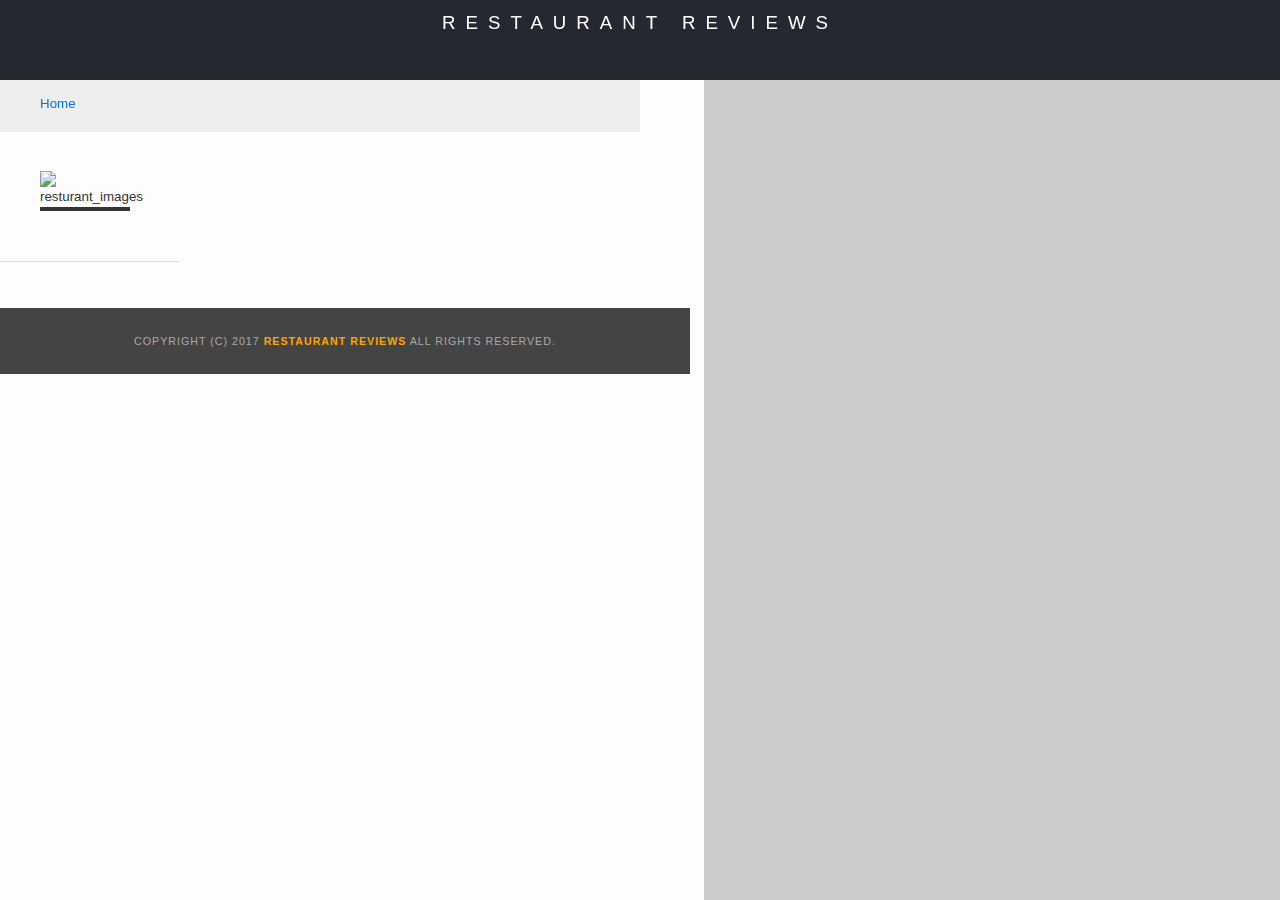
<file: restaurant.html>
<!DOCTYPE html>
<html>

<head>
  <meta charset="UTF-8">
  <!-- <meta name="viewport" content="width=device-width, initial-scale=1"> -->
  <meta name='viewport' content='initial-scale=1,maximum-scale=1,user-scalable=no' />
  <meta http-equiv="X-UA-Compatible" content="ie=edge">
  
  <!-- Normalize.css for better cross-browser consistency -->
  <link rel="stylesheet" src="//normalize-css.googlecode.com/svn/trunk/normalize.css" />
  <!-- Main CSS file -->
  <link rel="stylesheet" href="css/styles.css" type="text/css">
  <link rel="stylesheet" href="https://unpkg.com/leaflet@1.3.1/dist/leaflet.css" integrity="sha512-Rksm5RenBEKSKFjgI3a41vrjkw4EVPlJ3+OiI65vTjIdo9brlAacEuKOiQ5OFh7cOI1bkDwLqdLw3Zg0cRJAAQ==" crossorigin=""/>
  <title>Restaurant Info</title>
</head>

<body class="inside">
  <!-- Beginning header -->
  <header class="grid one ">
    <!-- Beginning nav -->
    <nav>
      <h1><a href="/">Restaurant Reviews</a></h1>
    </nav>
    <!-- Beginning breadcrumb -->
    <ul id="breadcrumb" >
      <li><a href="/">Home</a></li>
    </ul>
    <!-- End breadcrumb -->
    <!-- End nav -->
  </header>
  <!-- End header -->

  <!-- Beginning main -->
  <main id="maincontent two">
    <!-- Beginning map -->
    <section id="map-container" >
      <div id="map" ></div>
    </section>
    <!-- End map -->
    <!-- Beginning restaurant -->
    <section  id="restaurant-container" >
      <h1 id="restaurant-name" ></h1>
      <img id="restaurant-img" alt="resturant_images">
      <p id="restaurant-cuisine"></p>
      <p id="restaurant-address"></p>
      <table id="restaurant-hours"></table>
    </section>
    <!-- end restaurant -->
    <!-- Beginning reviews -->
    <section id="reviews-container" class="grid review">
      <ul id="reviews-list"></ul>
    </section>
    <!-- End reviews -->
  </main>
  <!-- End main -->

  <!-- Beginning footer -->
  <footer id="footer" class="three">
    Copyright (c) 2017 <a href="/"><strong>Restaurant Reviews</strong></a> All Rights Reserved.
  </footer>
  <!-- End footer -->
  <script src="https://unpkg.com/leaflet@1.3.1/dist/leaflet.js" integrity="sha512-/Nsx9X4HebavoBvEBuyp3I7od5tA0UzAxs+j83KgC8PU0kgB4XiK4Lfe4y4cgBtaRJQEIFCW+oC506aPT2L1zw==" crossorigin=""></script>
  <!-- Beginning scripts -->
  <!-- Database helpers -->
  <script type="text/javascript" src="js/dbhelper.js"></script>
  <!-- Main javascript file -->
  <script type="text/javascript" src="js/restaurant_info.js"></script>
  <!-- Google Maps -->
 <!--  <script async defer src="https://maps.googleapis.com/maps/api/js?key=AIzaSyA_tKbW6A5pQ-eupxI56myUnHLqYCzOjKo&libraries=places&callback=initMap"></script> -->
  <!-- End scripts -->

</body>

</html>
</file>
<file: css/styles.css>
@charset "utf-8";
/* CSS Document */
body {
  margin :0;
  padding: 0;
}
body,td,th,p{
  font-family: Arial, Helvetica, sans-serif;
  font-size: 10pt;
  color: #333;
  line-height: 1.5;

}
body {
  background-color: #fdfdfd;
  margin: 0;
  position:relative;
}
.inside
{
  display:flex;
}
ul, li {
  font-family: Arial, Helvetica, sans-serif;
  font-size: 10pt;
  color: #333;
}
a {
  color: orange;
  text-decoration: none;
}
a:hover, a:focus {
  color: #3397db;
  text-decoration: none;
}
a img{
  border: none 0px #fff;
}
h1, h2, h3, h4, h5, h6 {
  font-family: Arial, Helvetica, sans-serif;
  margin: 0 0 20px;
}
article, aside, canvas, details, figcaption, figure, footer, header, hgroup, menu, nav, section {
  display: block;
}
#maincontent {
  background-color: #f3f3f3;
  min-height: 100%;
}
#footer {
  background-color: #444;
  color: #aaa;
  font-size: 8pt;
  letter-spacing: 1px;
  padding: 25px;
  text-align: center;
  text-transform: uppercase;
}
/* ====================== Navigation ====================== */
nav {
  width: 100%;
  height: 80px;
  background-color: #252831;
  text-align:center;
}
nav h1 {
  margin: auto;
}
nav h1 a {
  color: #fff;
  font-size: 14pt;
  font-weight: 200;
  letter-spacing: 10px;
  text-transform: uppercase;
}
#breadcrumb {
    padding: 10px 40px 16px;
    list-style: none;
    background-color: #eee;
    font-size: 17px;
    margin: 0;
    width: calc(50% - 80px);
}

/* Display list items side by side */
#breadcrumb li {
    display: inline;
}

/* Add a slash symbol (/) before/behind each list item */
#breadcrumb li+li:before {
    padding: 8px;
    color: black;
    content: "/\00a0";
}

/* Add a color to all links inside the list */
#breadcrumb li a {
    color: #0275d8;
    text-decoration: none;
}

/* Add a color on mouse-over */
#breadcrumb li a:hover {
    color: #01447e;
    text-decoration: underline;
}
/* ====================== Map ====================== */
#map {
  height: 400px;
  width: 100%;
  background-color: #ccc;
}
/* ====================== Restaurant Filtering ====================== */
.filter-options {
  width: auto;
  height: 110px;
  background-color: olive;
  align-items: center;
 justify-content: space-between;
 text-align: center;


}
.filter-options h2 {
  color: white;
  font-size: 1rem;
  font-weight: normal;
  line-height: 2;
  margin: 0 20px;
  text-align:center;
  font-size:20px;
   font-family: Arial, Helvetica, sans-serif;

}

.filter-options select {
  background-color: white;
  border: 3px solid gray;
  font-family: Arial,sans-serif;
  font-size: 11pt;
  height: 35px;
  letter-spacing: 0;
  margin: auto;
  padding: 0 10px;
  width: 300px;
  text-align: center;
  display: flex;
}

/* ====================== Restaurant Listing ====================== */
#restaurants-list {
  background-color: #f3f3f3;
  list-style: outside none none;
  margin: 0;
  padding: 30px 15px 60px;
  text-align: center;
  display:flex;
  justify-content: center;
  flex-wrap:wrap;
/*flex-flow: column wrap;*/
}
#restaurants-list li {
  display:inline-block;
  background-color: #fff;
  border: 2px solid #ccc;
  font-family: Arial,sans-serif;
  margin: 15px;
  min-height: 380px;
  padding: 0 30px 25px;
  text-align: left;
  width: 270px;
}
#restaurants-list .restaurant-img {
  background-color: silver;
  display: block;
  margin: 0;
  max-width: 100%;
  min-height: 248px;
  min-width: 100%;
}
#restaurants-list li h1 {
  color: olive;
  font-family: Arial,sans-serif;
  font-size: 14pt;
  font-weight: 200;
  letter-spacing: 0;
  line-height: 1.3;
  margin: 20px 0 10px;
  text-transform: uppercase;
  text-align: center;
}
#restaurants-list p {
  margin: 0;
  font-size: 11pt;
  text-align:center;
}
#restaurants-list li a {
  background-color:#3397db ;
  border-bottom: 3px solid #eee;
  color: #fff;
  display: inline-block;
  font-size: 10pt;
  margin: 15px 0 0;
  padding: 8px 30px 10px;
  text-align: center;
  text-decoration: none;
  text-transform: uppercase;
}

/* ====================== Restaurant Details ====================== */
.inside header {
  position: fixed;
  top: 0;
 
  width: 100%;
  z-index: 1000;
}
.inside #map-container {
  background: blue none repeat scroll 0 0;
  height: 100%;
  position: fixed;
  right: 0;
  top: 80px;
  width: 45%;
}
.inside #map {
  background-color: #ccc;
  height: 100%;
  width: 100%;
}
.inside #footer {
  bottom: 0;
  position: absolute;
  width: 50%;
}
#restaurant-name {
  color: #f18200;
  font-family: Arial,sans-serif;
  font-size: 20pt;
  font-weight: 200;
  letter-spacing: 0;
  margin: 5px 0 30px;
  text-transform: uppercase;
  line-height: 1.1;

}
#restaurant-img {
  width: 90%;
}
#restaurant-address {
  font-size: 10pt;
  margin: 5px 0px;
  color: #f18200;
 font-weight: bold
}
#restaurant-cuisine {
  background-color: #333;
  color: #ddd;
  font-size: 12pt;
  font-weight: 300;
  letter-spacing: 10px;
  margin: 0 0 20px;
  padding: 2px 0;
  text-align: center;
  text-transform: uppercase;
  width: 90%;
}
#restaurant-container, #reviews-container {
  border-bottom: 1px solid #d9d9d9;
  border-top: 1px solid #fff;
  padding: 140px 40px 30px;
  width: 50%;
}
#reviews-container {
  padding: 30px 40px 80px;
}
#reviews-container h2 {
  color: #f58500;
  font-size: 24pt;
  font-weight: 300;
  letter-spacing: -1px;
  padding-bottom: 1pt;
}
#reviews-list {
  margin: 0;
  padding: 0;
}
#reviews-list li {
  background-color: #D2691E;
    border: 5px solid gray;
  display: block;
  list-style-type: none;
  margin: 0 0 30px;
  overflow: hidden;
  padding: 0 20px 20px;
  position: relative;
  width: 85%;
}
#reviews-list li p {
  margin: 0 0 10px;
}
#restaurant-hours td {
  color: #666;
}




@media only screen and (max-width: 600px) {
 .inside header {
  position: fixed;
  top: 0;
  width: 100%;

}
.inside #map-container {
  

  position: relative;
  
  width: 100%;
   height: 520px;
   z-index: 0;
    margin-top: 40px;

}
.inside #map {
  background-color: #ccc;
  width: 100%;

}

#restaurant-img {
 max-width: 100%;
  height: :auto;

 }

#restaurant-cuisine {
  width: 100%;
}
#restaurant-container, #reviews-container {
 
  width: 100%;

}

#reviews-list li {
    background-color: #FFE4C4;
    border: 4px solid gray;
    margin: 0 0 20px ;
    padding: 0 15px 15px;
    position: relative;
    width: 70%;

}
#reviews-list li p {
  margin: 0 0 10px;
}
#restaurant-hours td {
  color: #666;
  background-color: #E6E6FA;



}
#breadcrumb {
   
    width: 100%;
}

.inside #footer {
  bottom:0;

  width: 100%;


}
</file>
